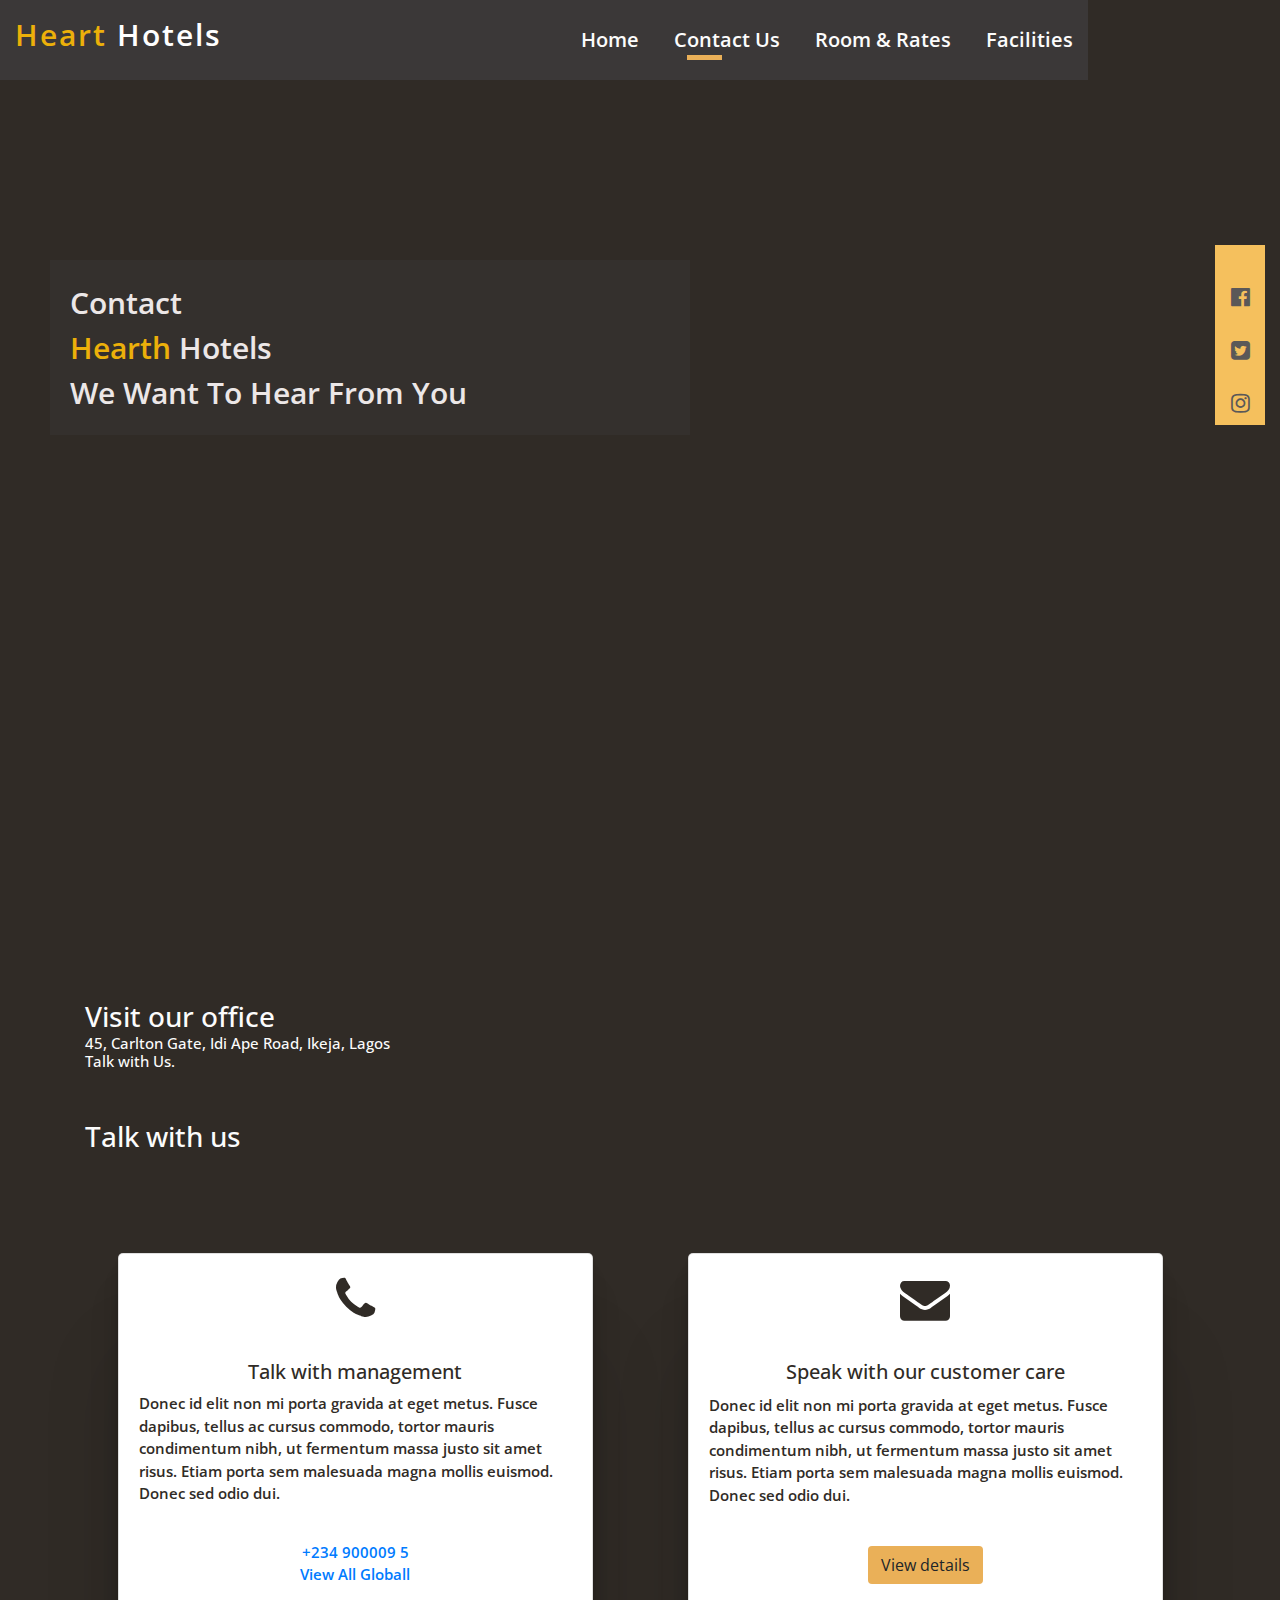
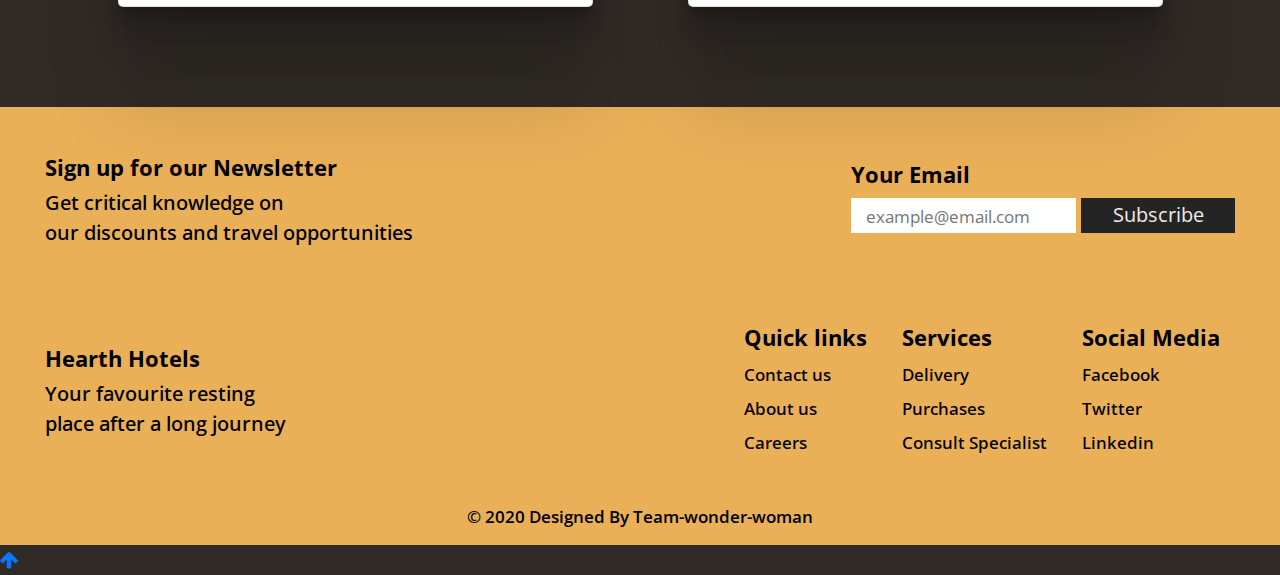
<file: Html/contact.html>
<!--CONTACT US Page-->

<!DOCTYPE html>
<html lang="en">

<head>
<meta charset="UTF-8">
<meta name="viewport" content="width=device-width, initial-scale=1.0">
<meta name="decription" content="You Can call our Customer care services for more enquiries and check-ins">
<title>Contact Us</title>
<link href="https://stackpath.bootstrapcdn.com/font-awesome/4.7.0/css/font-awesome.min.css" rel="stylesheet" />
<link href="//maxcdn.bootstrapcdn.com/bootstrap/4.3.0/css/bootstrap.min.css" rel="stylesheet" id="bootstrap-css" />
<link rel="stylesheet" href="../Css/style.css" />
<link rel="stylesheet" href="../Css/Config.css" />
</head>
<style>
/* Contact-Style */

.box {
    box-shadow:
    0 2.8px 2.2px rgba(0, 0, 0, 0.034),
    0 6.7px 5.3px rgba(0, 0, 0, 0.048),
    0 12.5px 10px rgba(0, 0, 0, 0.06),
    0 22.3px 17.9px rgba(0, 0, 0, 0.072),
    0 41.8px 33.4px rgba(0, 0, 0, 0.086),
    0 100px 80px rgba(0, 0, 0, 0.12)
  ;
    min-height: 200px;
    margin: 50px auto;
    background: white;
    border-radius: 5px;
    color: #302b26;
  }
  .card{
    font-size: 24px;
  }
  .contact-box{
      margin:50px auto !important;
      color: rgb(252, 252, 252);
  }
  .contact-box, p{
    margin: auto;
    font-size: 15px;
}
.customer-care-btn{
    background-color:  #eab058;
}
  .card-title{
      font-size: 12px;
  }
  .contact-links{
      color: rgba(13, 84, 151, 0.842);
      text-decoration: none;
  }
</style>

<body>
<!-- section one styling-->
<header id="contact-header-section">
  <nav>
    <a href="../index.html"  class="Title">
    <span class="primaryColor">Heart</span> Hotels
    </a>
    <ul class="lists">
    <li><a href="../index.html">Home</a></li>
    <li><a href="#" class="active">Contact Us</a></li>
    <li><a href="../Html/rooms_and_rates.html" >Room & Rates</a></li>
    <li><a href="../Html/facility.html">Facilities</a></li>
    </ul>
    <div class=" headerBars">
    <span class="menu"></span>
    </div>
    </nav>
  <div class="txtContent">
  Contact
  <br>
  <span class="primaryColor">Hearth</span> Hotels <br>
  <span
class="title-description">We want to hear from you</span>
  </div>
<div class="social-icon">
<a href="#" target="_blank" rel="noopener noreferrer">  <i class="fa fa-facebook-official"></i></a>
<a href="#" target="_blank" rel="noopener noreferrer">  <i class="fa fa-twitter-square"></i></a>
<a href="#" target="_blank" rel="noopener noreferrer"> <i class="fa fa-instagram"></i></a>
</div>
</header>

<!------ Include the above in your HEAD tag ---------->
<section class="max-size">
<div class="container">
<div class="contact-box">
<h3 class="">Visit our office <br>
<p class="">45, Carlton Gate, Idi Ape Road, Ikeja, Lagos <br>Talk with Us.</p>
</h3>
</div>

<div class="contact-box">
<h3 class="">Talk with us <br>

</h3>
</div>
<!-- Example row of columns -->
<div class="row" id="row">
<div class="card box card-body col-md-5">
<i class="fa fa-phone" style="text-align: center; font-size: 50px;" aria-hidden="true"></i><br>
<h5 class="mx-auto ">Talk with management</h5>
<p class="mx-auto contact-text"> Donec id elit non mi porta gravida at eget metus. Fusce dapibus, tellus ac cursus commodo, tortor
mauris condimentum nibh, ut fermentum massa justo sit amet risus. Etiam porta sem malesuada
magna mollis euismod. Donec sed odio dui. </p><br>
<p><a class="text-alert-primary" href="#">+234 900009 5 </a></p>
<p><a class="text-alert-primary" href="#">View All Globall</a></p>
</div>
<div class="card box card-body col-md-5">
<i class="fa fa-envelope" style="text-align: center; font-size: 50px;" aria-hidden="true"></i><br>
<h5 class="mx-auto ">Speak with our customer care</h5>
<p class="mx-auto contact-text"> Donec id elit non mi porta gravida at eget metus. Fusce dapibus, tellus ac cursus commodo, tortor
mauris condimentum nibh, ut fermentum massa justo sit amet risus. Etiam porta sem malesuada
magna mollis euismod. Donec sed odio dui. </p><br>
<p><a class="btn customer-care-btn" href="#" role="button">View details </a></p>
</div>

</div>
</div>
</section>
<footer>
<div class="footer">
<div class="footer-one">
<span class=" col-one">
<h4>Sign up for our Newsletter</h4>
<p class="newslette">
Get critical knowledge on <br>
our discounts and travel opportunities
</p>
</span>
<span class=" col-two">
<h4>Your Email</h4>
<form action="#">
<label class="emailContainer">
<input type="email" name="mail" id="" placeholder="example@email.com" required ="on">
<button type="submit">Subscribe</button>
</label>
</form>
</span>
</div>

<div class="footer-two">
<span class="link-one">
<h4>Hearth Hotels</h4>
<p>
  Your favourite resting <br> place after a long journey 
</p>
</span>


<span class="link-two col-two">
<span class="footer-links">
<h4>Quick links</h4>
<p>
<a href="#">Contact us</a>
<a href="#">About us</a>
<a href="#">Careers</a>
</p>
</span>

  <span class="footer-services">
    <h4>Services</h4>
    <p>
  <a href="#">Delivery</a>
  <a href="#">Purchases</a>
  <a href="#">Consult Specialist</a>
    </p>
  </span>

<span class="footer-Socials-plugin">
<h4>Social Media</h4>
<p>
<a href="#">Facebook</a>
<a href="#">Twitter</a>
<a href="#">Linkedin</a>
</p>
</span>

</span>

</div>

</div>
    <div class="txt">
  &copy; 2020  Designed By Team-wonder-woman
</div>
</footer>
    <script src="../Js/main.js"></script>
    <script src="../Js/toggleUp.js"></script>
</body>

</html>
</file>
<file: Css/style.css>
header{
  background-position: center;
  background-size: cover;
  position: relative;
  height: 100vh;
  width: 100%;
}
header#index-header-section{
  background-image: url("https://images.unsplash.com/photo-1459535653751-d571815e906b?ixlib=rb-1.2.1&ixid=eyJhcHBfaWQiOjEyMDd9&auto=format&fit=crop&w=500&q=60");
}
header#contact-header-section{
background: url("https://images.unsplash.com/photo-1521791136064-7986c2920216?ixlib=rb-1.2.1&ixid=eyJhcHBfaWQiOjEyMDd9&auto=format&fit=crop&w=500&q=60");
background-position: center;
background-size: cover;
}
header#rooms_rates-header-section{
  background-image: url("https://images.unsplash.com/photo-1522771739844-6a9f6d5f14af?ixlib=rb-1.2.1&ixid=eyJhcHBfaWQiOjEyMDd9&auto=format&fit=crop&w=500&q=60");
}
/*---nav-----*/
nav{
  width: 85%;
  height: 80px;
  line-height: 70px;
  display: block;
  z-index: 900;
  position: relative;
  font-size: 20px;
  background-color:  rgb(59, 56, 56);
  transition: all 0.5s ease;
  font-size: 600;
}
nav .Title{
margin: 0 0 0 15px;
font-size: 30px;
letter-spacing: 2px;
  text-decoration: none;
  color: #fff;
}
.primaryColor{
  color: rgb(236, 176, 10);
} 
nav ul{
  display: block;
  float: right;
  margin: 0;
  padding: 0;
}
nav .headerBars{
  display: none;
}
nav ul li{
  display: inline-block;
  margin: 0 10px;
  padding: 5px;
  position: relative;
}
nav ul li a{
  color: rgb(252, 252, 252) !important;
  text-decoration: none !important;
}
nav ul li a.active::before{
  position: absolute;
  bottom: 20px;
  left: 18px;
  content: "";
  width: 35px;
  height:5px;
  background-color: #eab058;
}
nav ul li a:hover::before{
  position: absolute;
  bottom: 20px;
  left: 0;
  content: "";
  width: 0;
  height:5px;
  background-color: orange;
  animation: textEffect 0.5s ease forwards alternate;
}
@keyframes textEffect {
  from{
    width: 20px;
    left: 30px;
  }
  to{
    width: 100%;
    left: 0;
  }
}
/*----bootstrap---*/
.carousel, #middle, .media, .jumbotron, .overlay{
  display: none;
}
/*-----Social-icon---*/
.social-icon{
  width: 50px;
  height: 180px;
  float: right;
  margin: -10px 15px;
  background-color: rgb(245, 192, 93);
  text-align: center;
  font-size: 22px;
  padding: 15px 0 0 0;
}
.social-icon a{
  display: block;
  margin: 20px 0;
  color: rgb(90, 88, 88);
}
/*------txt-content---*/
header .txtContent{
  position: relative;
  top: 20%;
  margin:0 50px;
  padding: 20px;
  text-transform: capitalize;
  width: 50%;
  font-size: 30px;
  font-weight: 600;
  background-color: rgba(59, 56, 56, 0.404);
}
/*--header footer--*/
header .headerFooter{
  width: 80%;
  position: absolute;
  bottom: 0;
  margin-left: 20px;
  padding:0 15px;
  background-color: rgba(59, 56, 56, 0.5);
}
header .headerFooter span{
  position: relative;
  display: inline-block;
  font-size: 20px;
  margin: 0 20px;
  padding: 18px;
}
header .headerFooter span.guest::before{
  position: absolute;
  top: 0;
  left: -25px;
  content: "";
  height: 100%;
  border-left: 2px solid rgb(245, 192, 93);
  padding-left: 10px;
}
header .headerFooter span.guest::after{
  position: relative;
  top: 0;
  left: 115%;
  content: "";
  height: 100%;
  width: 100%;
 background-color: rgb(245, 192, 93);
}
/*---Toggle-up--*/
.wrapUp{
  position: fixed;
  right: 10px;
  top: 80%;
  background: rgb(37, 36, 36);
  height: 60px;
  width: 60px;
  border-radius: 50%;
  text-align: center;
  transition: animation 0.5s ease;
  animation: slideIn 0.5s ease forwards;
  opacity: 0;
  z-index: 1000;
}
@keyframes slideIn{
  from{
    opacity: 0.5;
    transform: translateX(300px);
  }
  to{
    opacity: 1;
    transform: translateX(0);
  }
}
.wrapUp .fa{
margin:20px auto;
font-weight: bold;
text-decoration: none;
color: #fff;
}
.wrapUp .fa:hover{
  color: #eab058;
}
/*------------*/
/*-----discount-tag---*/
.discount{
  position: absolute;
margin: 20px 12px;
  width: 40px;
  height: 40px;
  text-shadow: 0px 3px 5px #302b26;
  border-radius: 50%;
  padding: 9px;
  text-align: center;
  background-color: #ff711e;
  z-index: 100;
  font-size: 15px;
}
.right-d{
  right: 10px;
}
/*------section---page---*/
/* keys==>
1. max-size is the size for each section of the content with a max-width  of 1400px
2. th-col this is a table wrapping the content 
a. no-wrap is a classlist that tells the content styled with the flex that it shouldn't wrap. its used on the reviews from customer plugin
3. cols: this is a column classlist used on each child content
4. txtContent: this is a text content in an element 
5. imgContainer: image-container is a container that wraps the img tag
6. links: this is an html link attribute*/
.max-size{
  position: relative;
  max-width: 1500px;
padding: 10px 20px;
display: flex;
flex-direction: column;
align-items: center;
margin:40px auto;
}
.max-size .th-col{
  display: flex;
  flex-flow: row wrap;
  padding: 10px;
}
.max-size .carousel{
  display: none;
}

.max-size .carousel.active{
  display: block;
  opacity: 0;
  transition: all 0.5s ease;
  animation: fadeIn 0.5s ease forwards alternate;
  animation-delay: 0.3s;
}
@keyframes fadeIn{
  0%{
opacity: 0.3;
  }
  30%{
    opacity: 0.5;
  }
  60%{
    opacity: 0.7;
  }
  100%{
    opacity: 1;
  }
}
.max-size .no-wrap{
  flex-wrap: nowrap;
}
.max-size .th-col .cols{
  position: relative;
  width: 500px;
  margin:12px;
}
.max-size .th-col .aligned{
  display: flex;
  width: 300px;
  padding: 10px;
 
}
.max-size .th-col .aligned div{
display: inline-block;
margin: 0;
height: 100%;
}
.max-size .th-col .aligned .txtContent{
width: 200px;
  background-color: #eab058;
  padding:5px 15px;
  height: inherit;
  color: #000;
  font-weight: 600;
}
.max-size .th-col .imgContainer{
  /* width: 100%; */
  height: 300px;
  top:24px;
  position: relative;

  }
  .max-size .th-col .imgContainer:hover img{
    cursor: pointer;
  }
  .max-size .th-col .imgContainer img{
    width: 100%;
    height: 100%;
    object-fit: cover;
  }
.max-size .th-col  .imgContainer .footer{
  position: absolute;
  left: 0;
  bottom: 0;
  width: 100%;
  width: inherit;
  /* background: rgb(236, 176, 10); */
  z-index: 300;
}
.max-size .th-col  .imgContainer .footer .right-float{
  float: right;
  text-align: center;
}
.max-size .th-col  .imgContainer .footer .links{
  width: 100%;
  display: flex;
  flex-flow: row wrap;
  justify-content: center;
  padding: 0;
  margin: 0;
background-color: rgb(37, 36, 36);
text-align: center;
}
.max-size .th-col  .imgContainer .footer .links .tag{
  position: relative;
  background: rgb(37, 36, 36);
  width: 130px;
  border: 3px solid rgb(236, 176, 10);
  margin-left: 3px;
  padding: 5px 0;
  cursor: pointer;
}
.max-size .th-col  .imgContainer .footer .links .tag:hover{
  color: #fff;
}
.max-size .th-col  .imgContainer .rating{
margin:0 8px 10px 0;
}
.max-size .th-col  .imgContainer .top-rating{
position: absolute;
top: 15px;
left: 5px;
}
.max-size .th-col  .imgContainer  .rating i{
  color: #eab058;
font-weight: 500;
font-size: 22px;
}

.max-size .th-col  .imgContainer .footer .links .txt{
  background: rgb(236, 176, 10);
  width: 360px;
  color: #000;
  font-weight: bold;
  padding: 5px 0;
}
.max-size .th-col .second-col .imgContainer{
  height: 600px;
}

/*-----Why-Us-----*/
.max-size .txtContent{
  margin: 15px 0;
}
.max-size .counts{
  margin-top: 50px;
}
.max-size .counts .items{
  display: inline-block;
  margin: 12px 35px;
  font-size: 35px;
  color: #eab058;
  font-weight: bold;
  line-height: 1;
}
.max-size .counts .items h5{
  font-size: 17px;
  color: #fff;
  font-weight: 500;
}
/*---------facility-Style-------*/
#facility-header-section{
  background-image: url("https://images.unsplash.com/photo-1564078516393-cf04bd966897?ixlib=rb-1.2.1&ixid=eyJhcHBfaWQiOjEyMDd9&auto=format&fit=crop&w=500&q=60");

}
#facility-page .th-col{
  margin: 30px auto;
}
#facility-page .th-col .cols{
 width: 400px;
 margin: 0px 0px 0px 0px;
}
#facility-page .th-col .imgContainer{
  width: 100%;
}
#facility-page .th-col .info h2{
  text-align: center;
}
#facility-page .th-col .info{
  background-color: #eab058;
width: 350px;
padding:0 15px;
color: #302b26;
margin-top: 0;
position: relative;
top: 24px;
height:600px;
}
#facility-page .th-col  .bathReview .imgContainer{
  height: 600px;
  width: 400px;
  margin-bottom: 0;
}
@media only screen  and (max-width:1300px){
  #facility-page .th-col  .cols{
    width: 300px;
  }
  #facility-page .th-col  .cols .imgContainer{
    width: 300px;
    height: 280px;
  }
  #facility-page .th-col .info{
    min-height: 450px;
    padding-bottom: 10px;
  }
  #facility-page .th-col  .bathReview .imgContainer{
    height: 450px;
  }
}
@media only screen  and (max-width:900px){
  #facility-page .th-col{
   justify-content: center;
  }
  #facility-page .th-col  .bathReview .imgContainer{
    height: 350px;
  }
  #facility-page .th-col  .imgContainer{
    width: 400px;
    height: 100%;
  }
  #facility-page .th-col .info{
    top: 0;
  }
}
@media only screen and (max-width:500px){

}
#facility-page .wrap-flex .imgContainer img{
  width: 100%;
  height: 100%;
  object-fit: cover;
  object-position: center;
}
/* #facilities{
  font-size: 2em;
  top: -50%;
  background: none;
}

#two-sections{
  display: flex;
  flex-direction: column;
  justify-content: center;
  align-items: center;
}
#section-2, #section-4{
  display: flex;
  flex-flow: wrap;
  justify-items: center;
  margin: 3em 4em;
  margin-top: 4em;
}
#section-2 p, #section-3 p, #section-4 p{
  font-size: .9em;
}
#section-2 h2, #section-3 h2, #section-4 h2{
text-align: center;
}
#section-2 .section-2, #section-4 .fitness-div{
  background-color: var(--orange);
  padding: 2em;
  width: 16em;
}
#section-4 .equip img{
  height: 30em;
}
.services, .gym-div{
  display: flex;
  flex-direction: column;
  justify-content: space-between;
}
.services img, .gym-div img{
  width: 20em;
  height: 15em;
  object-fit: cover;
}
.bathroom, .equip img{
  width: 20em;
  object-fit: cover;
}
#section-3{
  display: flex;
  margin: 2em 4em;
}
#section-3 .menu{
  display: flex;
  flex-direction: column;
}
.menu img{
  width: 20em;
  height: 15em;
  object-fit: cover;
}
#section-3 .buffet{
  background-color: var(--orange);
  padding: 2em;
  width: 16em;
}
.nature{
  width: 20em;
}
.crepes, .massaging, .treadmill{
  margin-bottom: .8em;
} */

/*-----------*/
/*---carousel-controls-----*/
#carouselBtn{
display: flex;
position: relative;
align-items: center;
justify-content: center;
margin:10px 0 ;
}
#carouselBtn #indicators{
  position: relative;
  margin:5px 12px 0;
}
#carouselBtn #indicators span{
  display: inline-block;
  border: 1px solid #eab058;
  padding: 8px;
  cursor: pointer;
  margin: 0 3px;
}
#carouselBtn #indicators span.active{
  background-color:#eab058 ;
}
#carouselBtn #nextSlide, #carouselBtn #prevSlide{
position: relative;
text-align: center;
background-color: #eab058;
color: #302b26;
padding:3px 6px;
cursor: pointer;
}

#carouselBtn #prevSlide i{
  transform: rotate(180deg);
}

/*------footer-----*/
footer{
background-color: #eab058;
padding: 15px;
color: #000;
}
footer .txt{
  text-align: center;
  font-size: 17px;
}
footer .footer{
  max-width: 1350px;
  display: flex;
  -webkit-display: flex;
  -moz-display: flex;
  flex-direction: column;
  -webkit-flex-direction: column;
  -moz-flex-direction: column;
  margin:0 auto;

}
footer .footer h4{
  font-weight: 700;
  font-size: 22px !important;

}
footer .footer div{
  position: relative;
  display: flex;
  justify-content: space-between;
  align-items: center;
  flex-flow: row wrap;
  margin:20px 15px;
  font-size: 20px !important;
}
/*-------footer-form----*/
footer .footer div.footer-one .col-two form{
margin: 0;
padding: 0;
}
footer .footer div.footer-one .col-two form .emailContainer{
width: 30vw;
height: 35px;
display: flex;
margin-top: 10px;
}
footer .footer div.footer-one .col-two form .emailContainer input{
  width: 100%;
  height: 100%;
  padding:3px 15px 0;
  font-size: 17px;
  outline: 0;
  border: none;
}
footer .footer div.footer-one .col-two form .emailContainer button{
width: 70%;
background-color: rgb(37, 36, 36);
color: #eeeaea;
margin-left: 5px;
outline: none;
border: none;
cursor: pointer;
}
footer .footer div .col-two{
  float: right;
}
footer .footer p{
  font-size: 20px !important;
  font-weight:550;
}
footer .footer div span{
  display: inline-block;
  margin: 12px 15px;

}
footer .footer div.footer-two span a{
  display: block;
  text-decoration: none;
  padding: 0;
  line-height: 2;
  color: inherit;
  font-size: 17px !important;
  font-weight:550;
}
footer .footer div.footer-two span a:hover{
  text-decoration: underline;
  color: #302b26;
}

/*-----Media query-----*/
@media screen and (max-width: 1200px){
  .max-size .th-col .cols{
    width: 350px;
  }
 
}
@media screen and (max-width: 900px){
  nav{
    width: 100%;
    transition: all 0.5s ease;
  }
  nav ul{
    display: flex;
    align-items: center;
    flex-direction: column;
    position: fixed;
    top: 0;
    left: 0;
    justify-content: center;
    width: 0;
    height: 100%;
    transform: translateX(-500px);
    background-color:  rgb(59, 56, 56);
    transition: all 0.5s ease;
    z-index: 1100;
  }
  nav ul.active{
    animation: slide 0.5s ease forwards alternate;
  }
  @keyframes slide {
    from{
      opacity: 0;
      width: 0;
      transform: translateX(-500px);
    }
    to{
      opacity: 1;
      width: 85%;
      transform: translateX(0);
    }
  }
  nav ul li{
    display: block;
  }
  nav .headerBars{
    position: relative;
    top:25px;
    float: right;
    display: block;
  }
  nav .headerBars.active span {
  position: fixed;
  right: 0;
  background-color: red;
  z-index: 100;
  -webkit-transform: rotate(50deg) translateX(10px);
          transform: rotate(50deg) translateX(10px);
  width: 20px;
  z-index: 1000;
}

nav .headerBars.active span:before {
  display: none;
}

nav .headerBars.active span:after {
  position: fixed;
  right: 0;
  width: 20px;
  -webkit-transform: rotate(80deg) translateX(-15px) translateY(-2px);
          transform: rotate(80deg) translateX(-15px) translateY(-2px);
  background-color: red;
  z-index: 1000;
}

nav .headerBars span {
  display: block;
  width: 30px;
  height: 3px;
  background-color: white;
  margin: 5px 15px;
  cursor: pointer;
  -webkit-transition: all 0.5s ease;
  transition: all 0.5s ease;
  border-radius: 25px;
}

nav .headerBars span:before {
  position: absolute;
  content: "";
  width: 25px;
  height: 3px;
  background-color: white;
  margin: 8px 0;
  border-radius: 25px;
  z-index: 1000;
}
nav .headerBars span:after {
  position: absolute;
  content: "";
  width: 20px;
  height: 4px;
  background-color: white;
  margin: 15px 0;
  border-radius: 25px;
}
header .txtContent{
  font-size: 25px;
  transition: all 0.3s ease;
  margin: auto;
}
.social-icon{
  display: none;
  transition: all 0.5s ease;
}
footer .footer div.footer-one .col-two form .emailContainer{
  width: 100%;
}
.max-size .th-col .aligned{
  width: 60vw;
}
.max-size .th-col .cols{
  width: 400px;
}
.max-size .th-col  .imgContainer .footer .links .txt{
  width: 100%;
}
.max-size .th-col .second-col .imgContainer{
  height: 350px;
}
}
@media only screen and (max-width:650px){
  .headerFooter{
    display: none;
  }
 header .txtContent{
  margin: 3rem auto;
    text-align: center;
  }
}
@media only screen and (max-width:500px){
.max-size .th-col{
max-width: 100%;
}
.txtContent{
  margin: auto;
}
.max-size .th-col .cols{
  width: 100%;
}
.max-size .th-col .aligned{
  flex-direction: column;
  align-items: center;
}
.max-size .th-col .aligned .txtContent{
  width: initial;

}
}
/*-----End-------*/

/* ---Facility-style----*/
@media only screen and (max-width:920px) and (min-width:700px){
  #section-2, #section-4{
      flex-direction: column;
  }
  #section-2 .section-2, #section-4 .fitness-div{
      padding: 2em;
      width: 26em;
  }
  .services img, .gym-div img{
      width: 30em;
      height: 18em;
  }
  .bathroom, .equip img{
      width: 30em;
      height: 32em;
  }
  #section-3{
      flex-direction: column;
  }
  .menu img{
      width: 30em;
      height: 18em;
  }
  #section-3 .buffet{
      width: 26em;
  }
  .nature{
      width: 30em;
      height:32em;
  }
  .facilities{
      margin: 3em;
      font-size: 3em;
  }
  #social-links img{
      padding: 1em;
      width: 1.5em;
  }
  
}

@media only screen and (max-width:700px){
  .facilities{
      margin: 1em;
      margin-top: 3em;
      font-size: 3em;
  }   
  #section-1 .nav-bar{
      display: flex;
      flex-direction: column;
      justify-content: center;
  }
  .nav-bar ul{
      margin-top: -.8em;
      margin-left: -1.9em;
  }
  .nav-bar ul li{
      margin: .5em;
     }
     .nav-bar ul li a{
         font-size: .6em;
     }
     
     #section-2, #section-4{
      flex-direction: column;
  }
  .services, .gym-div{
      display: flex;
      flex-direction: column;
      justify-content: space-between;
  }
  .services img, .gym-div img{
      width: 20em;
      height: 15em;
  }
  .bathroom, .equip img{
      width: 20em;
  }
  #section-3{
      flex-direction: column;
  }
  #section-3 .menu{
      display: flex;
      flex-direction: column;
  }

}
@media only screen and (max-width:325px){
  .links{
      margin-left: -2.2em;
  }
}
</file>
<file: Css/Config.css>
@import url("https://fonts.googleapis.com/css2?family=Open+Sans:wght@300&display=swap");
body{
  --background-color: #302b26;
  --orange: #eab058;
  font-family: 'Open Sans', sans-serif;
  font-size: 20px !important;
  font-weight: 600 !important;
  background-color: #302b26;
  color: #ece7e7;
  margin: 0;
  padding: 0;
}
</file>
